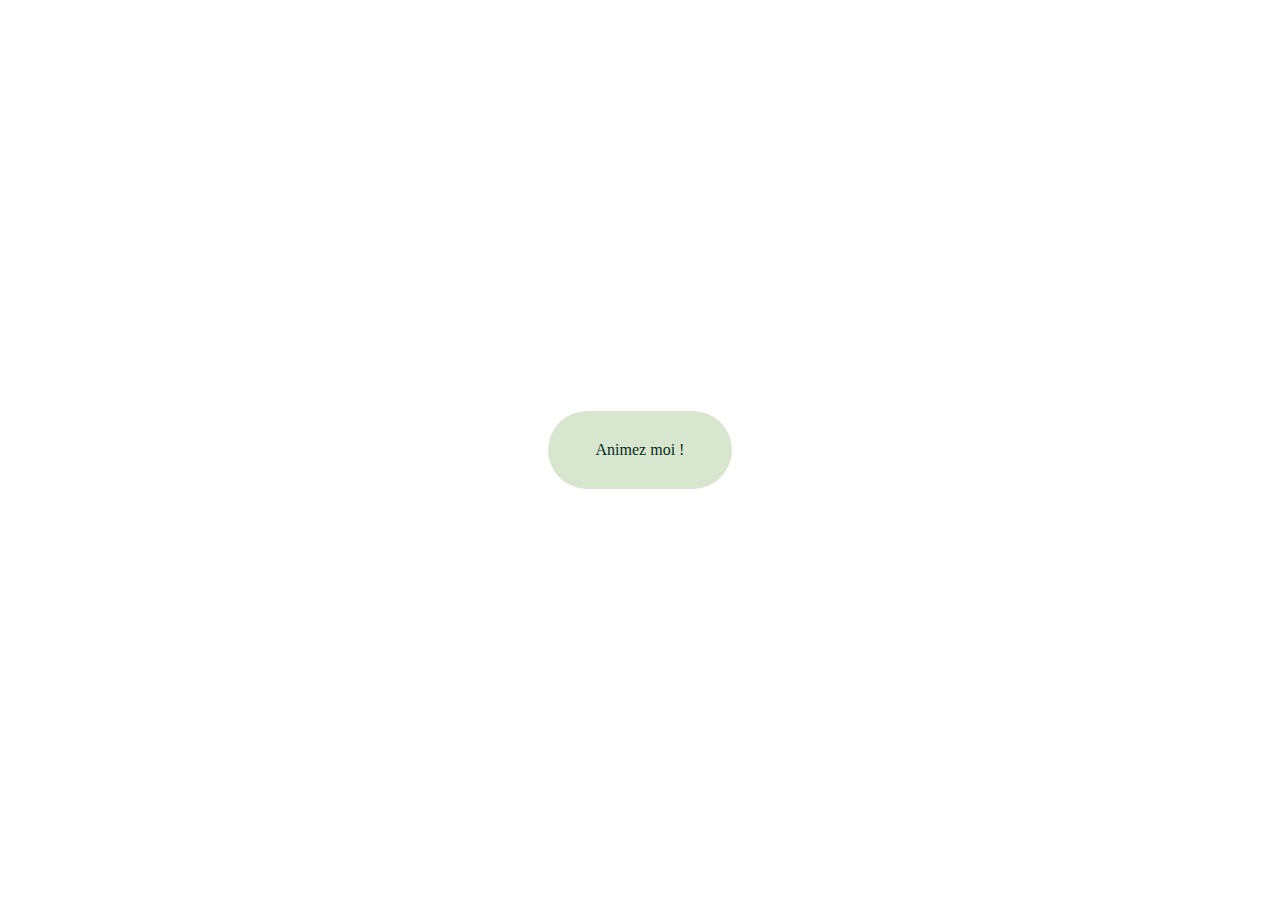
<file: Chap01-Animations-CSS/p001/index.html>
<!DOCTYPE html>
<html lang="en">
  <head>
    <meta charset="UTF-8" />
    <meta name="viewport" content="width=device-width, initial-scale=1.0" />
    <meta http-equiv="X-UA-Compatible" content="ie=edge" />
    <link rel="stylesheet" href="style.css" />
    <title>CSS Transitions</title>
  </head>
  <body>
    <div class="container">
      <div class="btn">Animez moi !</div>
      <div class="box">
        <div class="box__ball"></div>
      </div>
    </div>
  </body>
</html>
</file>
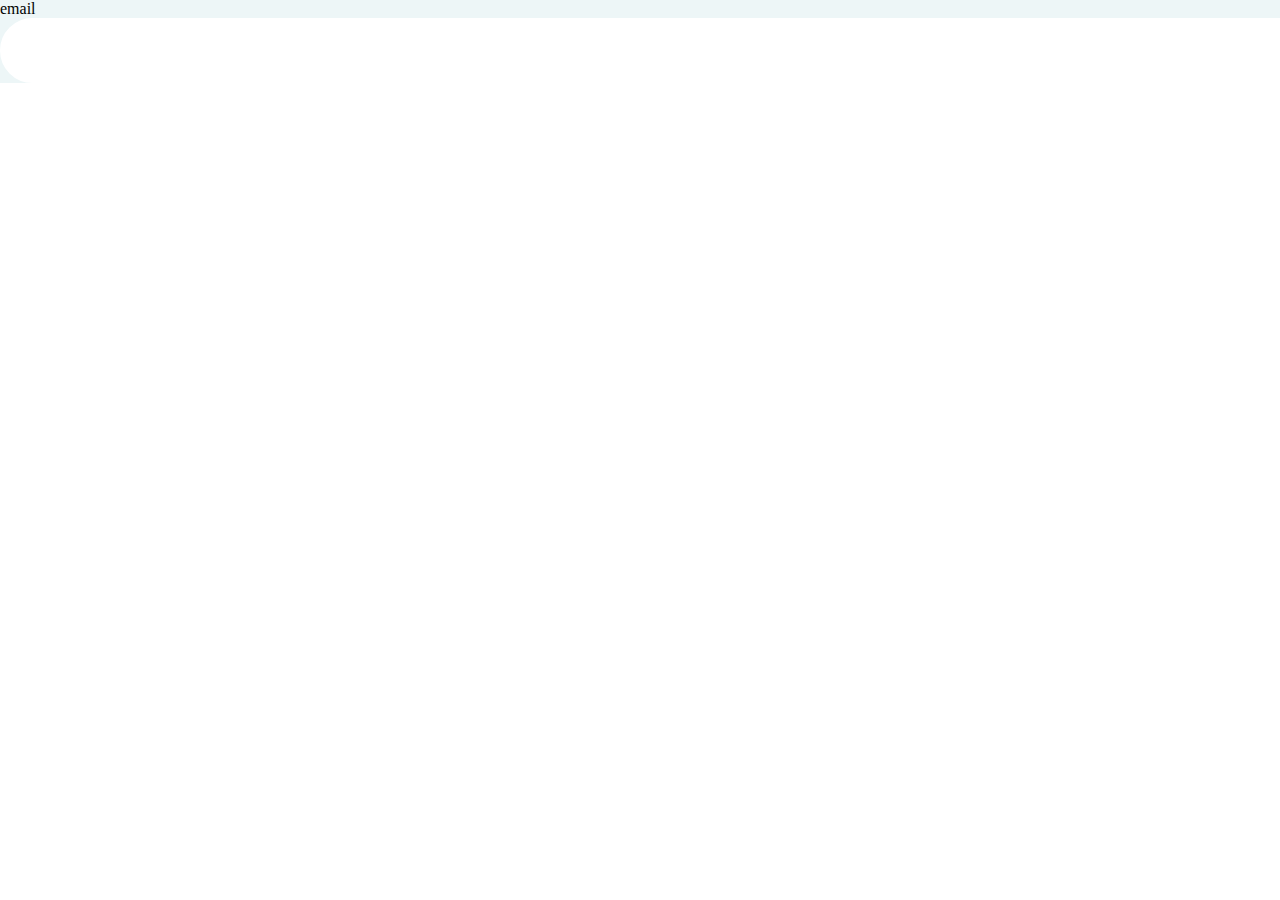
<file: Chap01-Animations-CSS/P002/index.html>
<!DOCTYPE html>
<html lang="en">
  <head>
    <meta charset="UTF-8" />
    <meta name="viewport" content="width=device-width, initial-scale=1.0" />
    <meta http-equiv="X-UA-Compatible" content="ie=edge" />
    <link rel="stylesheet" href="style.css" />
    <title>CSS Transitions</title>
  </head>
  <body>
    <div class="container">
      <div class="form">
        <div class="form__group">
          <label for="">email</label>
          <input type="email" name="" id="" />
        </div>
      </div>
    </div>
  </body>
</html>
</file>
<file: Chap01-Animations-CSS/p001/style.css>
*,
*::after,
*::before {
  margin: 0;
  padding: 0;
  box-sizing: inherit;
}

html {
  height: 100%;
}

body {
  box-sizing: border-box;
  background: #ffffff;
  color: #042c21;
  height: 100%;
  font-family: "Roboto";
}

.container {
  height: 100%;
  display: flex;
  align-items: center;
  justify-content: center;
}

.btn {
  background: rgba(171, 201, 154, 0.4666666667);
  color: #042c21;
  font-size: 1rem;
  cursor: pointer;
  padding: 1.85rem 3rem;
  border-radius: 10rem;
  transition: transform 200ms;
}
.btn:hover {
  transform: scale(1.15);
}/*# sourceMappingURL=style.css.map */
</file>
<file: Chap01-Animations-CSS/P002/style.css>
*,
*::after,
*::before {
  margin: 0;
  padding: 0;
  box-sizing: inherit;
}

html {
  height: 100%;
}

.container {
  background-color: rgb(237, 246, 247);
}

.form__group input {
  border: 2px solid #fff;
  border-radius: 100rem;
  color: #6300a0;
  font-family: "Montserrat", sans-serif;
  font-size: 2.5rem;
  outline: none;
  padding: 0.5rem 1.5rem;
  width: 100%;
}
.form__group input:focus {
  border: 2px solid #6300a0;
}/*# sourceMappingURL=style.css.map */
</file>
